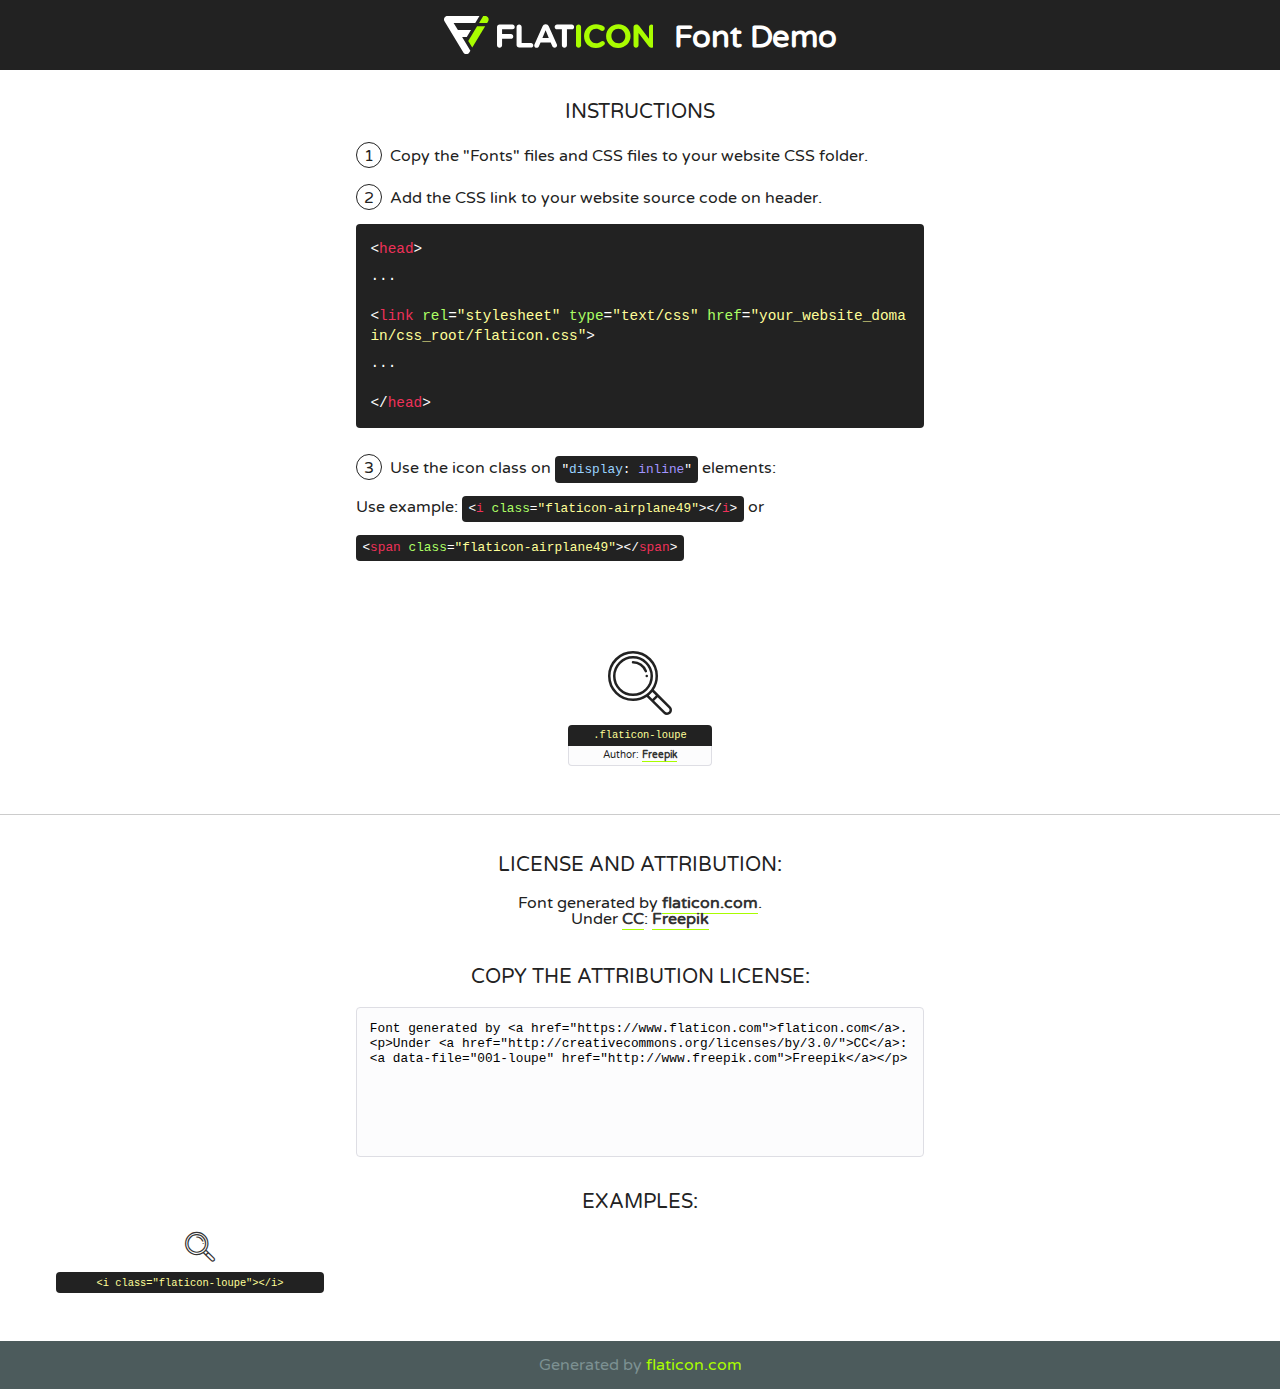
<file: webfont/flaticons/font/flaticon.html>
<!DOCTYPE html>
<!--
  Flaticon icon font: Flaticon
  Creation date: 18/03/2020 11:30
-->
<html>
<!DOCTYPE html>
<html>

<head>
    <title>Flaticon WebFont</title>
    <link href="http://fonts.googleapis.com/css?family=Varela+Round" rel="stylesheet" type="text/css" />
    <link rel="stylesheet" type="text/css" href="flaticon.css">
    <meta charset="UTF-8">
    <style>
    html, body, div, span, applet, object, iframe,
    h1, h2, h3, h4, h5, h6, p, blockquote, pre,
    a, abbr, acronym, address, big, cite, code,
    del, dfn, em, img, ins, kbd, q, s, samp,
    small, strike, strong, sub, sup, tt, var,
    b, u, i, center,
    dl, dt, dd, ol, ul, li,
    fieldset, form, label, legend,
    table, caption, tbody, tfoot, thead, tr, th, td,
    article, aside, canvas, details, embed, 
    figure, figcaption, footer, header, hgroup, 
    menu, nav, output, ruby, section, summary,
    time, mark, audio, video {
        margin: 0;
        padding: 0;
        border: 0;
        font-size: 100%;
        font: inherit;
        vertical-align: baseline;
    }
    /* HTML5 display-role reset for older browsers */
    article, aside, details, figcaption, figure, 
    footer, header, hgroup, menu, nav, section {
        display: block;
    }
    body {
        line-height: 1;
    }
    ol, ul {
        list-style: none;
    }
    blockquote, q {
        quotes: none;
    }
    blockquote:before, blockquote:after,
    q:before, q:after {
        content: '';
        content: none;
    }
    table {
        border-collapse: collapse;
        border-spacing: 0;
    }
    body {
        font-family: 'Varela Round', Helvetica, Arial, sans-serif;
        font-size: 16px;
        color: #222;
    }
    a {
        color: #333;
        border-bottom: 1px solid #a9fd00;
        font-weight: bold;
        text-decoration: none;
    }
    * {
        -moz-box-sizing: border-box;
        -webkit-box-sizing: border-box;
        box-sizing: border-box;
        margin: 0;
        padding: 0;
    }
    [class^="flaticon-"]:before, [class*=" flaticon-"]:before, [class^="flaticon-"]:after, [class*=" flaticon-"]:after {
        font-family: Flaticon;
        font-size: 30px;
        font-style: normal;
        margin-left: 20px;
        color: #333;
    }
    .wrapper {
        max-width: 600px;
        margin: auto;
        padding: 0 1em;
    }
    .title {
        font-size: 1.25em;
        text-align: center;
        margin-bottom: 1em;
        text-transform: uppercase;
    }
    header {
        text-align: center;
        background-color: #222;
        color: #fff;
        padding: 1em;
    }
    header .logo {
        width: 210px;
        height: 38px;
        display: inline-block;
        vertical-align: middle;
        margin-right: 1em;
        border: none;
    }
    header strong {
        font-size: 1.95em;
        font-weight: bold;
        vertical-align: middle;
        margin-top: 5px;
        display: inline-block;
    }
    .demo {
        margin: 2em auto;
        line-height: 1.25em;
    }
    .demo ul li {
        margin-bottom: 1em;
    }
    .demo ul li .num {
        color: #222;
        border-radius: 20px;
        display: inline-block;
        width: 26px;
        padding: 3px;
        height: 26px;
        text-align: center;
        margin-right: 0.5em;
        border: 1px solid #222;
    }
    .demo ul li code {
        background-color: #222;
        border-radius: 4px;
        padding: 0.25em 0.5em;
        display: inline-block;
        color: #fff;
        font-family: Consolas,Monaco,Lucida Console,Liberation Mono,DejaVu Sans Mono,Bitstream Vera Sans Mono,Courier New, monospace;
        font-weight: lighter;
        margin-top: 1em;
        font-size: 0.8em;
        word-break: break-all;
    }
    .demo ul li code.big {
        padding: 1em;
        font-size: 0.9em;
    }
    .demo ul li code .red {
        color: #EF3159;
    }
    .demo ul li code .green {
        color: #ACFF65;
    }
    .demo ul li code .yellow {
        color: #FFFF99;
    }
    .demo ul li code .blue {
        color: #99D3FF;
    }
    .demo ul li code .purple {
        color: #A295FF;
    }
    .demo ul li code .dots {
        margin-top: 0.5em;
        display: block;
    }
    #glyphs {
        border-bottom: 1px solid #ccc;
        padding: 2em 0;
        text-align: center;
    }
    .glyph {
        display: inline-block;
        width: 9em;
        margin: 1em;
        text-align: center;
        vertical-align: top;
        background: #FFF;
    }
    .glyph .glyph-icon {
        padding: 10px;
        display: block;
        font-family:"Flaticon";
        font-size: 64px;
        line-height: 1;
    }
    .glyph .glyph-icon:before {
        font-size: 64px;
        color: #222;
        margin-left: 0;
    }
    .class-name {
        font-size: 0.65em;
        background-color: #222;
        color: #fff;
        border-radius: 4px 4px 0 0;
        padding: 0.5em;
        color: #FFFF99;
        font-family: Consolas,Monaco,Lucida Console,Liberation Mono,DejaVu Sans Mono,Bitstream Vera Sans Mono,Courier New, monospace;
    }
    .author-name {
        font-size: 0.6em;
        background-color: #fcfcfd;
        border: 1px solid #DEDEE4;
        border-top: 0;
        border-radius: 0 0 4px 4px;
        padding: 0.5em;
    }
    .class-name:last-child {
        font-size: 10px;
        color:#888;
    }
    .class-name:last-child a {
        font-size: 10px;
        color:#555;
    }
    .class-name:last-child a:hover {
        color:#a9fd00;
    }
    .glyph > input {
        display: block;
        width: 100px;
        margin: 5px auto;
        text-align: center;
        font-size: 12px;
        cursor: text;
    }
    .glyph > input.icon-input {
        font-family:"Flaticon";
        font-size: 16px;
        margin-bottom: 10px;
    }
    .attribution .title {
        margin-top: 2em;
    }
    .attribution textarea {
        background-color: #fcfcfd;
        padding: 1em;
        border: none;
        box-shadow: none;
        border: 1px solid #DEDEE4;
        border-radius: 4px;
        resize: none;
        width: 100%;
        height: 150px;
        font-size: 0.8em;
        font-family: Consolas,Monaco,Lucida Console,Liberation Mono,DejaVu Sans Mono,Bitstream Vera Sans Mono,Courier New, monospace;
        -webkit-appearance: none;
    }
    .iconsuse {
        margin: 2em auto;
        text-align: center;
        max-width: 1200px;
    }
    .iconsuse:after {
        content: '';
        display: table;
        clear: both;
    }
    .iconsuse .image {
        float: left;
        width: 25%;
        padding: 0 1em;
    }
    .iconsuse .image p {
        margin-bottom: 1em;
    }
    .iconsuse .image span {
        display: block;
        font-size: 0.65em;
        background-color: #222;
        color: #fff;
        border-radius: 4px;
        padding: 0.5em;
        color: #FFFF99;
        margin-top: 1em;
        font-family: Consolas,Monaco,Lucida Console,Liberation Mono,DejaVu Sans Mono,Bitstream Vera Sans Mono,Courier New, monospace;
    }
    #footer {
        text-align: center;
        background-color: #4C5B5C;
        color: #7c9192;
        padding: 1em;
    }
    #footer a {
        border: none;
        color: #a9fd00;
        font-weight: normal;
    }
    @media (max-width: 960px) {
        .iconsuse .image {
            width: 50%;
        }
    }
    @media (max-width: 560px) {
        .iconsuse .image {
            width: 100%;
        }
    }
    </style>
</head>

<body class="characters-off">

    <header>
        <a href="https://www.flaticon.com" target="_blank" class="logo">
            <svg version="1.1" xmlns="http://www.w3.org/2000/svg" xmlns:xlink="http://www.w3.org/1999/xlink" xmlns:a="http://ns.adobe.com/AdobeSVGViewerExtensions/3.0/" viewBox="0 0 560.875 102.036" enable-background="new 0 0 560.875 102.036" xml:space="preserve">
                <defs>
                </defs>
                <g>
                    <g class="letters">
                        <path fill="#ffffff" d="M141.596,29.675c0-3.777,2.985-6.767,6.764-6.767h34.438c3.426,0,6.15,2.728,6.15,6.15
                        c0,3.43-2.724,6.149-6.15,6.149h-27.674v13.091h23.719c3.429,0,6.151,2.724,6.151,6.15c0,3.43-2.723,6.149-6.151,6.149h-23.719
                        v17.574c0,3.773-2.986,6.761-6.764,6.761c-3.779,0-6.764-2.989-6.764-6.761V29.675z"></path>
                        <path fill="#ffffff" d="M193.844,29.149c0-3.781,2.985-6.767,6.764-6.767c3.776,0,6.763,2.985,6.763,6.767v42.957h25.039
                        c3.426,0,6.149,2.726,6.149,6.153c0,3.425-2.723,6.15-6.149,6.15h-31.802c-3.779,0-6.764-2.986-6.764-6.768V29.149z"></path>
                        <path fill="#ffffff" d="M241.891,75.71l21.438-48.407c1.492-3.341,4.215-5.357,7.906-5.357h0.792
                        c3.686,0,6.323,2.017,7.815,5.357l21.439,48.407c0.436,0.967,0.701,1.845,0.701,2.723c0,3.602-2.809,6.501-6.414,6.501
                        c-3.161,0-5.269-1.845-6.499-4.655l-4.132-9.661h-27.059l-4.301,10.102c-1.144,2.631-3.426,4.214-6.237,4.214
                        c-3.517,0-6.24-2.81-6.24-6.325C241.1,77.64,241.451,76.677,241.891,75.71z M279.932,58.666l-8.521-20.297l-8.526,20.297H279.932
                        z"></path>
                        <path fill="#ffffff" d="M314.864,35.387H301.86c-3.429,0-6.239-2.813-6.239-6.238c0-3.429,2.811-6.24,6.239-6.24h39.533
                        c3.426,0,6.237,2.811,6.237,6.24c0,3.425-2.811,6.238-6.237,6.238h-13.001v42.785c0,3.773-2.99,6.761-6.764,6.761
                        c-3.779,0-6.764-2.989-6.764-6.761V35.387z"></path>
                        <path fill="#A9FD00" d="M352.615,29.149c0-3.781,2.985-6.767,6.767-6.767c3.774,0,6.761,2.985,6.761,6.767v49.024
                        c0,3.773-2.987,6.761-6.761,6.761c-3.781,0-6.767-2.989-6.767-6.761V29.149z"></path>
                        <path fill="#A9FD00" d="M374.132,53.836v-0.179c0-17.481,13.178-31.801,32.065-31.801c9.22,0,15.459,2.458,20.557,6.238
                        c1.402,1.054,2.637,2.985,2.637,5.357c0,3.692-2.985,6.59-6.681,6.59c-1.845,0-3.071-0.702-4.044-1.319
                        c-3.776-2.813-7.729-4.393-12.562-4.393c-10.364,0-17.831,8.611-17.831,19.154v0.173c0,10.542,7.291,19.329,17.831,19.329
                        c5.715,0,9.492-1.756,13.359-4.834c1.049-0.874,2.458-1.491,4.039-1.491c3.429,0,6.325,2.813,6.325,6.236
                        c0,2.106-1.056,3.78-2.282,4.834c-5.539,4.834-12.036,7.733-21.878,7.733C387.572,85.464,374.132,71.493,374.132,53.836z"></path>
                        <path fill="#A9FD00" d="M433.009,53.836v-0.179c0-17.481,13.79-31.801,32.766-31.801c18.981,0,32.592,14.143,32.592,31.628v0.173
                        c0,17.483-13.785,31.807-32.769,31.807C446.625,85.464,433.009,71.32,433.009,53.836z M484.224,53.836v-0.179
                        c0-10.539-7.725-19.326-18.626-19.326c-10.893,0-18.449,8.611-18.449,19.154v0.173c0,10.542,7.73,19.329,18.626,19.329
                        C476.676,72.986,484.224,64.378,484.224,53.836z"></path>
                        <path fill="#A9FD00" d="M506.233,29.321c0-3.774,2.99-6.763,6.767-6.763h1.401c3.252,0,5.183,1.583,7.029,3.953l26.093,34.265
                        V29.059c0-3.692,2.99-6.677,6.681-6.677c3.683,0,6.671,2.985,6.671,6.677v48.934c0,3.78-2.987,6.765-6.764,6.765h-0.436
                        c-3.257,0-5.188-1.581-7.034-3.953l-27.056-35.492v32.944c0,3.687-2.985,6.676-6.678,6.676c-3.683,0-6.673-2.989-6.673-6.676
                        V29.321z"></path>
                    </g>
                    <g class="insignia">
                        <path fill="#ffffff" d="M48.372,56.137h12.517l11.156-18.537H37.186L25.688,18.539h57.825L94.668,0H9.271
                        C5.925,0,2.842,1.801,1.198,4.716c-1.644,2.907-1.593,6.482,0.134,9.343l50.38,83.501c1.678,2.781,4.689,4.476,7.938,4.476
                        c3.246,0,6.257-1.695,7.935-4.476l2.898-4.804L48.372,56.137z"></path>
                        <g class="i">
                            <path fill="#A9FD00" d="M93.575,18.539h0.031v0.004l21.652,0.004l2.705-4.488c1.727-2.861,1.778-6.436,0.133-9.343
                            C116.454,1.801,113.371,0,110.026,0h-5.294L93.575,18.539z"></path>
                            <polygon fill="#A9FD00" points="88.291,27.356 64.725,66.486 75.519,84.404 109.942,27.356"></polygon>
                        </g>
                    </g>
                </g>
            </svg>
        </a>
        <strong>Font Demo</strong>
    </header>


    <section class="demo wrapper">

        <p class="title">Instructions</p>

        <ul>
            <li>
                <span class="num">1</span>Copy the "Fonts" files and CSS files to your website CSS folder.
            </li>
            <li>
                <span class="num">2</span>Add the CSS link to your website source code on header.
                <code class="big">
                    &lt;<span class="red">head</span>&gt;
                    <br/><span class="dots">...</span>
                    <br/>&lt;<span class="red">link</span> <span class="green">rel</span>=<span class="yellow">"stylesheet"</span> <span class="green">type</span>=<span class="yellow">"text/css"</span> <span class="green">href</span>=<span class="yellow">"your_website_domain/css_root/flaticon.css"</span>&gt;
                    <br/><span class="dots">...</span>
                    <br/>&lt;/<span class="red">head</span>&gt;
                </code>
            </li>

            <li>
                <p>
                    <span class="num">3</span>Use the icon class on <code>"<span class="blue">display</span>:<span class="purple"> inline</span>"</code> elements:
                    <br />
                    Use example: <code>&lt;<span class="red">i</span> <span class="green">class</span>=<span class="yellow">&quot;flaticon-airplane49&quot;</span>&gt;&lt;/<span class="red">i</span>&gt;</code> or <code>&lt;<span class="red">span</span> <span class="green">class</span>=<span class="yellow">&quot;flaticon-airplane49&quot;</span>&gt;&lt;/<span class="red">span</span>&gt;</code>
            </li>
        </ul>

    </section>




   <section id="glyphs">          
    
      
        <div class="glyph"><div class="glyph-icon flaticon-loupe"></div>
            <div class="class-name">.flaticon-loupe</div>
            <div class="author-name">Author: <a data-file="001-loupe" href="http://www.freepik.com">Freepik</a> </div> 
        </div>        
        

    </section>



    <section class="attribution wrapper"   style="text-align:center;">

      <div class="title">License and attribution:</div><div class="attrDiv">Font generated by <a href="https://www.flaticon.com">flaticon.com</a>. <div><p>Under <a href="http://creativecommons.org/licenses/by/3.0/">CC</a>: <a data-file="001-loupe" href="http://www.freepik.com">Freepik</a></p>  </div>
      </div>
      <div class="title">Copy the Attribution License:</div>

    <textarea onclick="this.focus();this.select();">Font generated by &lt;a href=&quot;https://www.flaticon.com&quot;&gt;flaticon.com&lt;/a&gt;. <p>Under <a href="http://creativecommons.org/licenses/by/3.0/">CC</a>: <a data-file="001-loupe" href="http://www.freepik.com">Freepik</a></p>  
     </textarea>

    </section>

    <section class="iconsuse">

          <div class="title">Examples:</div>            
             
            <div class="image">
                <p>
                    <i class="glyph-icon flaticon-loupe"></i> 
                    <span>&lt;i class=&quot;flaticon-loupe&quot;&gt;&lt;/i&gt;</span>
                </p>
            </div>
                       
        </div>
                            
    </section>

<div id="footer">
    <div>Generated by <a href="https://www.flaticon.com">flaticon.com</a>
    </div>
</div>



</body>
</html>
</file>
<file: webfont/flaticons/font/flaticon.css>
/*
  	Flaticon icon font: Flaticon
  	Creation date: 18/03/2020 11:30
  	*/

@font-face {
  font-family: "Flaticon";
  src: url("./Flaticon.eot");
  src: url("./Flaticon.eot?#iefix") format("embedded-opentype"),
       url("./Flaticon.woff2") format("woff2"),
       url("./Flaticon.woff") format("woff"),
       url("./Flaticon.ttf") format("truetype"),
       url("./Flaticon.svg#Flaticon") format("svg");
  font-weight: normal;
  font-style: normal;
}

@media screen and (-webkit-min-device-pixel-ratio:0) {
  @font-face {
    font-family: "Flaticon";
    src: url("./Flaticon.svg#Flaticon") format("svg");
  }
}

[class^="flaticon-"]:before, [class*=" flaticon-"]:before,
[class^="flaticon-"]:after, [class*=" flaticon-"]:after {   
  font-family: Flaticon;
        font-size: 20px;
font-style: normal;
margin-left: 20px;
}

.flaticon-loupe:before { content: "\f100"; }
</file>
